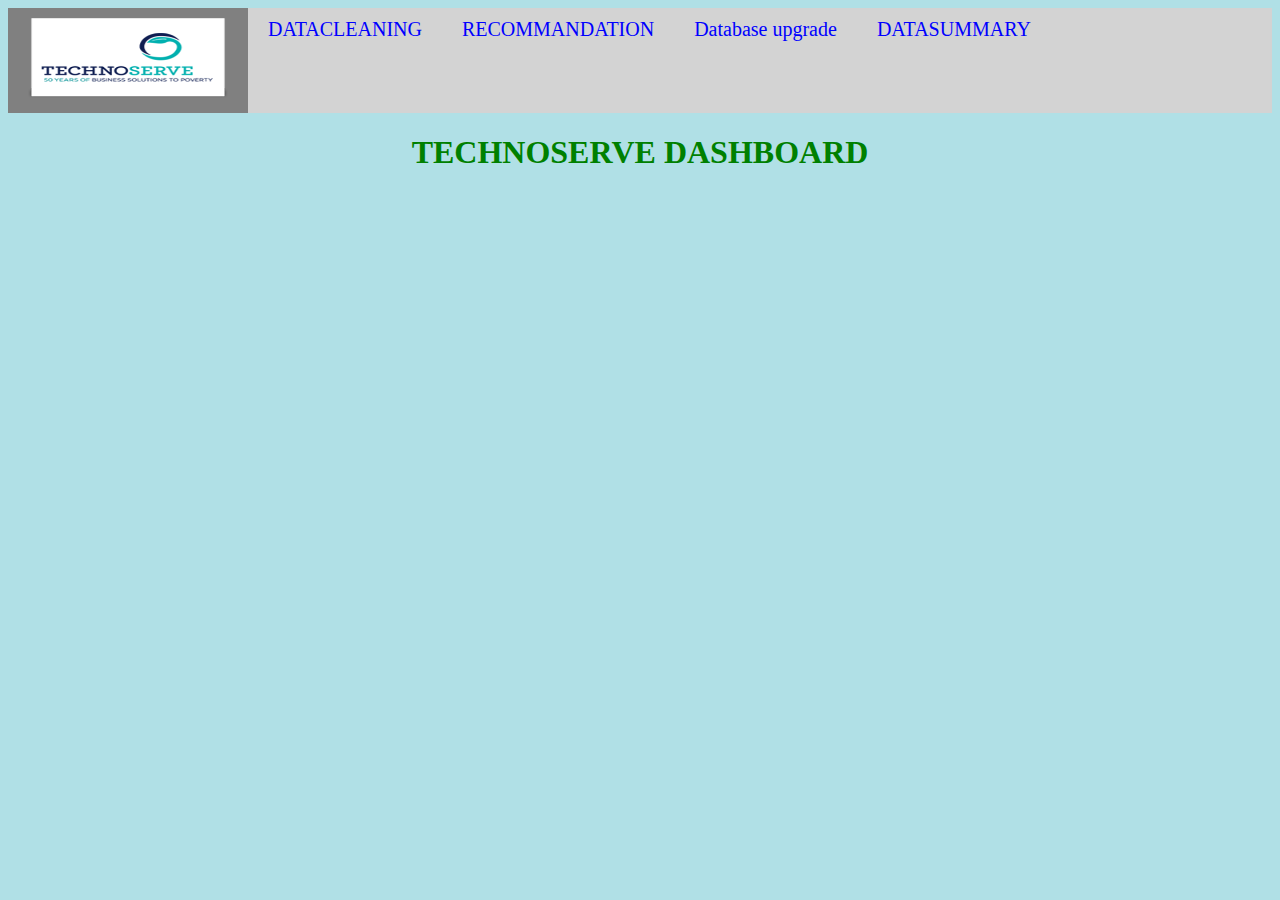
<file: index.html>
<!DOCTYPE html>
<html>
<head>
    <style>

        ul {
            list-style-type: none;
            margin: 0;
            padding: 0;
            overflow: hidden;
            background-color: lightgray;
        }

        li {
            float: left;
        }

        li a, .dropbtn {
            display: inline-block;
            color: blue;
            font-size:20px;
            text-align: center;
            padding: 10px 20px;
            text-decoration: none;
        }
        .active{
            background-color: gray;
            color: white;
        }
        li a:hover , .dropdown:hover .dropbtn{
            background-color: orange;
            color: white;
        }

        .dropdown-content {
            display: none;
            position: absolute;
            background-color: lightblue;
            min-width: 160px;
            box-shadow: 5px 8px 10px 0px black;
        }

        .dropdown-content a {
            color: black;
            padding: 12px 16px;
            text-decoration: none;
            display: block;
            text-align: left;
        }

        .dropdown-content a:hover {
            background-color: gray;
            color:white;
        }

        .dropdown:hover .dropdown-content {
            display: block;
        }
        h1,h2,h3{
            text-align:center;
            color: green;
        }
    </style>
    <script src="https://d3js.org/d3.v7.min.js"></script>
</head>
<body style="background-color:powderblue;">
<ul>
    <li><a class="active" href="#"> <img src="ef4bb3b8.png" alt="Simply Easy Learning" width="200"
                                                 height="80"></a></li>
    <li><a href="DATACLEANING.html"> DATACLEANING</a></li>
    <li><a href="Recommandation.html">  RECOMMANDATION </a></li>
    <li><a href="Databaseupgrade.html">Database upgrade</a></li>
    <li class="dropdown">
        <a href="#" class="dropbtn">DATASUMMARY</a>
        <div class="dropdown-content">
            <a href="Gender.html">Gender Targeting  </a>

            <a href="majorcrop.html">Major crop type by Farmer </a>

            <a href="Volumeproduced.html">Volume Produced  </a>

        </div>
    </li>
</ul>
<h1> TECHNOSERVE  DASHBOARD </h1>
<h2>  </h2>
<h3></h3>

</body>
</html>
</file>
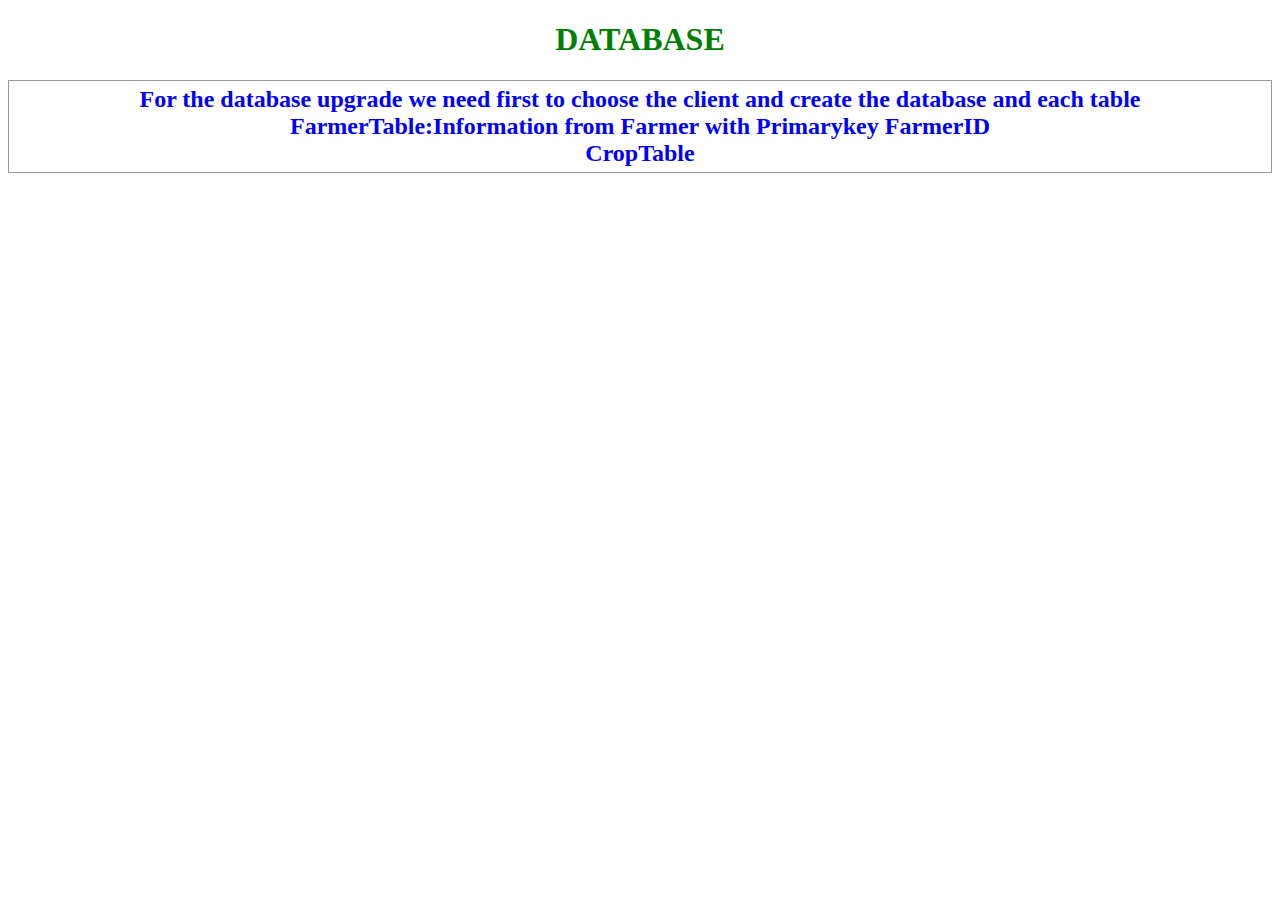
<file: Databaseupgrade.html>
<!doctype html>
<html lang="en">
<head>
    <style>

        ul {
            list-style-type: none;
            margin: 0;
            padding: 0;
            overflow: hidden;
            background-color: lightgray;
        }

        li {
            float: left;
        }

        li a, .dropbtn {
            display: inline-block;
            color: blue;
            font-size:20px;
            text-align: center;
            padding: 10px 20px;
            text-decoration: none;
        }
        .active{
            background-color: gray;
            color: white;
        }
        li a:hover , .dropdown:hover .dropbtn{
            background-color: orange;
            color: white;
        }

        .dropdown-content {
            display: none;
            position: absolute;
            background-color: lightblue;
            min-width: 160px;
            box-shadow: 5px 8px 10px 0px black;
        }

        .dropdown-content a {
            color: black;
            padding: 12px 16px;
            text-decoration: none;
            display: block;
            text-align: left;
        }

        .dropdown-content a:hover {
            background-color: gray;
            color:white;
        }

        .dropdown:hover .dropdown-content {
            display: block;
        }
        h1{
            text-align:center;
            color: green;
        }
        h2{
            text-align:center;
            color: blue;
        }
        table, th, td {
            border: 2px solid black;
            border-collapse: collapse;
        }
        p {
            margin: 10px 0;
            padding: 5px;
            border: 1px solid #999;
        }
    </style>

    <meta charset="UTF-8">
    <meta name="viewport"
          content="width=device-width, user-scalable=no, initial-scale=1.0, maximum-scale=1.0, minimum-scale=1.0">
    <meta http-equiv="X-UA-Compatible" content="ie=edge">
    <title>Document</title>
</head>
<body>
<h1>
    DATABASE
</h1>
<h2>
<p>
 For the database upgrade we need first to choose the client and
    create the database and each table <br>
    FarmerTable:Information from Farmer with Primarykey FarmerID <br>
    CropTable

</p>
    </h2>
</body>
</html>
</file>
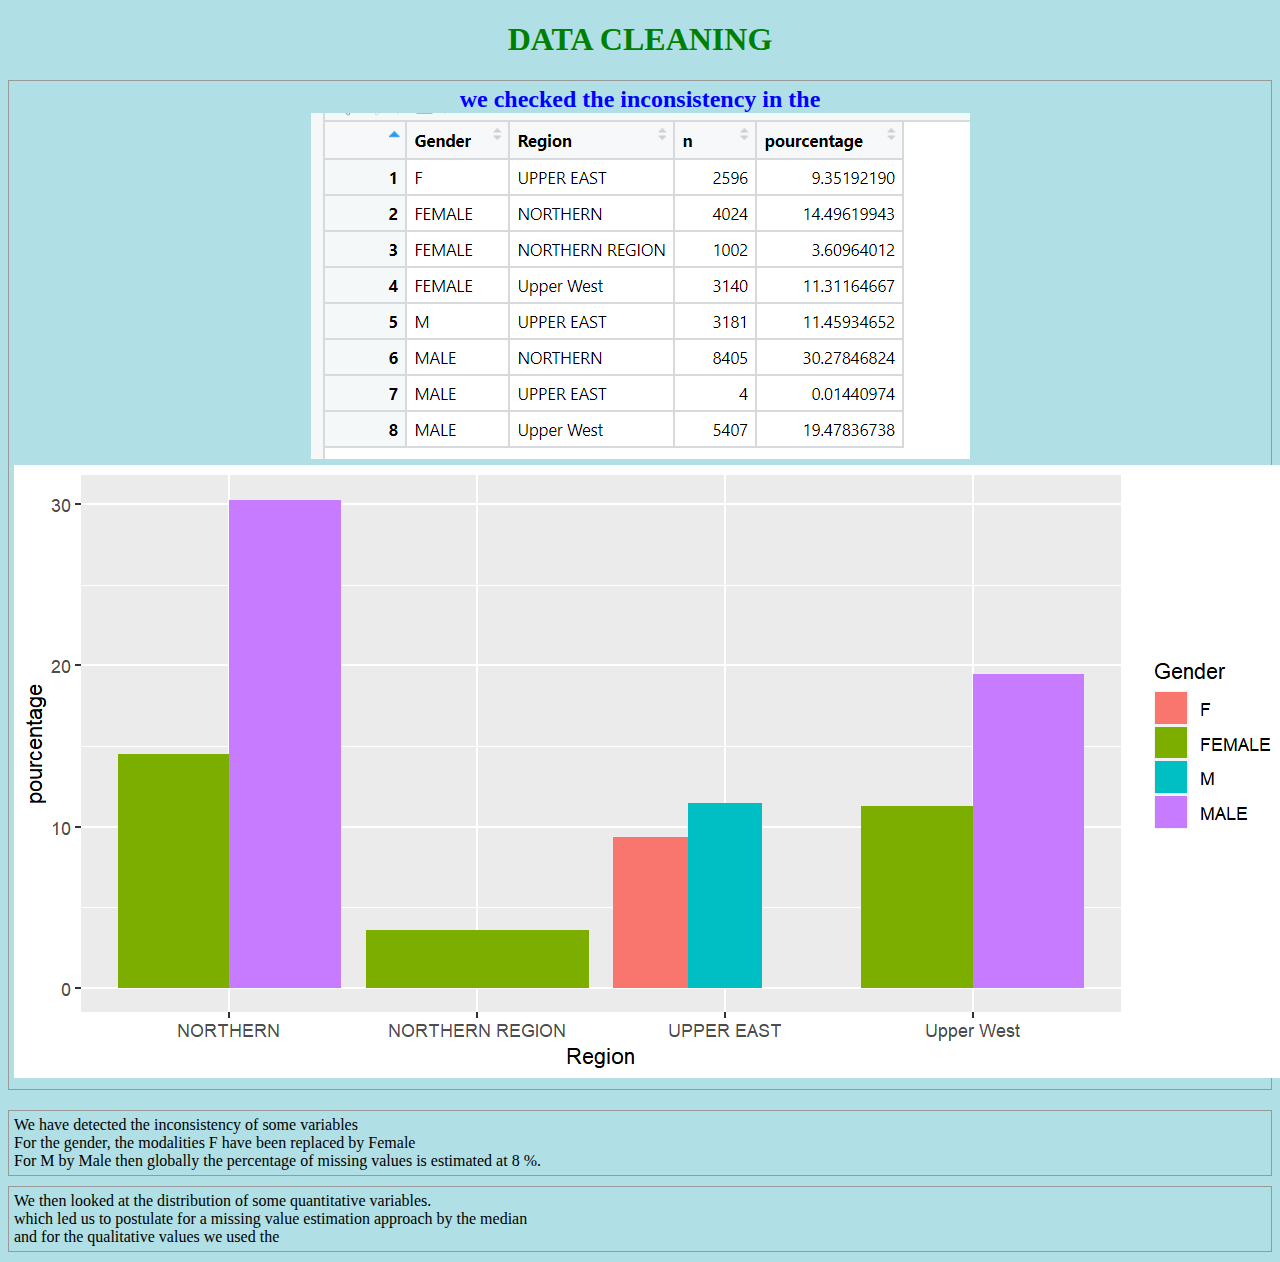
<file: DATACLEANING.html>
<!DOCTYPE html>
<html lang="en">
<head>
    <meta charset="UTF-8">
    <title>Title</title>
</head>

<style>

    ul {
        list-style-type: none;
        margin: 0;
        padding: 0;
        overflow: hidden;
        background-color: lightgray;
    }

    li {
        float: left;
    }

    li a, .dropbtn {
        display: inline-block;
        color: blue;
        font-size:20px;
        text-align: center;
        padding: 10px 20px;
        text-decoration: none;
    }
    .active{
        background-color: gray;
        color: white;
    }
    li a:hover , .dropdown:hover .dropbtn{
        background-color: orange;
        color: white;
    }

    .dropdown-content {
        display: none;
        position: absolute;
        background-color: lightblue;
        min-width: 160px;
        box-shadow: 5px 8px 10px 0px black;
    }

    .dropdown-content a {
        color: black;
        padding: 12px 16px;
        text-decoration: none;
        display: block;
        text-align: left;
    }

    .dropdown-content a:hover {
        background-color: gray;
        color:white;
    }

    .dropdown:hover .dropdown-content {
        display: block;
    }
    h1{
        text-align:center;
        color: green;
    }
    h2{
        text-align:center;
        color: blue;
    }
    table, th, td {
        border: 2px solid black;
        border-collapse: collapse;
    }
    p {
        margin: 10px 0;
        padding: 5px;
        border: 1px solid #999;
    }
</style>

<title> DATAANALYSIS   </title>
</head>
<body style="background-color:powderblue;">
<h1> DATA CLEANING   </h1>

<h2>
    <p>
        we checked the inconsistency in the <br>
        <img src="imatec.PNG" alt="">  <br>
        <img src="plot_zoom_png" alt="">

    </p>

</h2>

        <p> We have detected the inconsistency of some variables<br>
        For the gender, the modalities F have been replaced by Female<br>
        For M by Male then globally the percentage of missing values is estimated at 8 %.</p>

    <p>We then looked at the distribution of some quantitative variables.<br> which led us to postulate for a missing value estimation approach by the median<br> and for the qualitative values we used the </p>


</body>
</html>
</file>
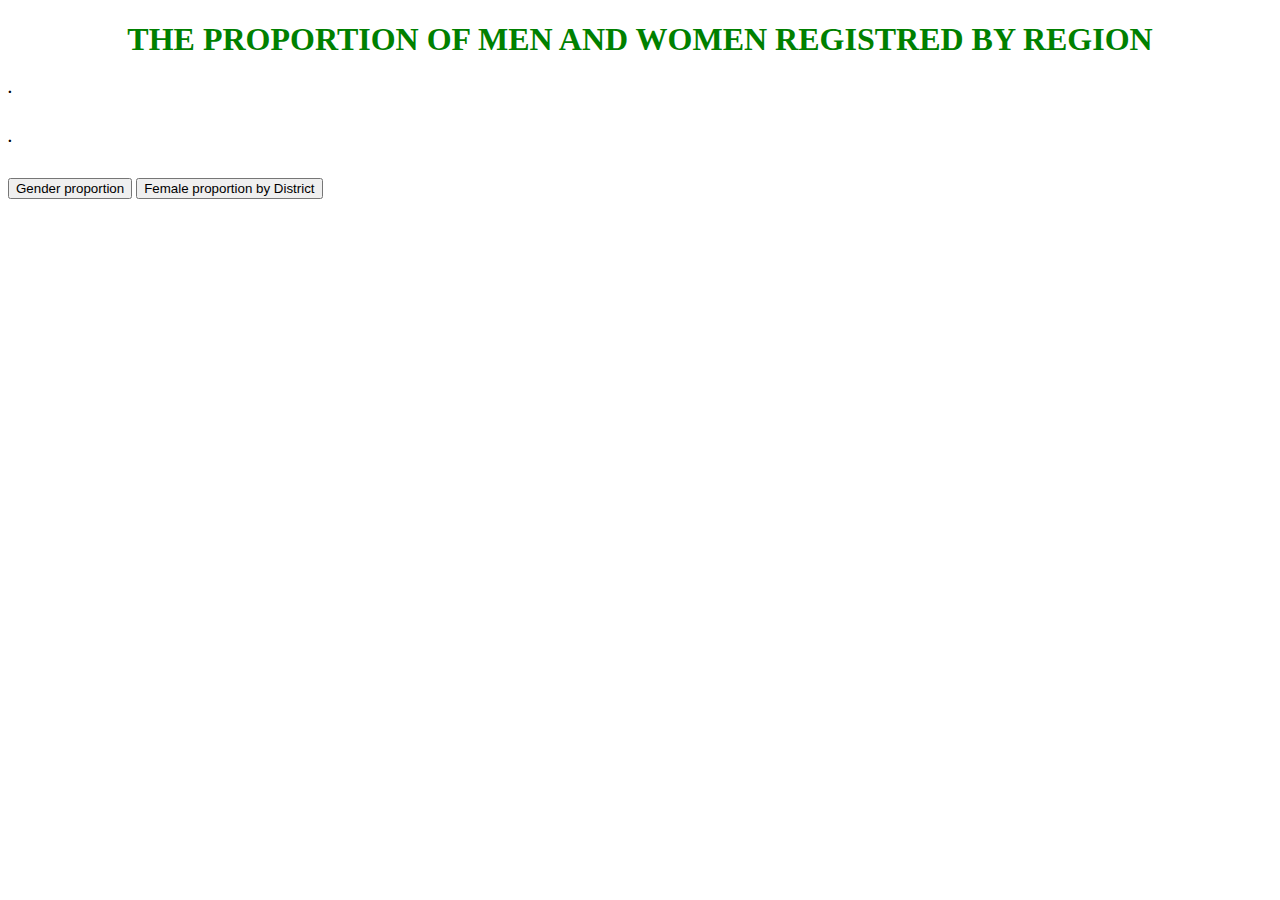
<file: Gender.html>
<!doctype html>
<html lang="en">
<head>
    <meta charset="UTF-8">
    <meta name="viewport"
          content="width=device-width, user-scalable=no, initial-scale=1.0, maximum-scale=1.0, minimum-scale=1.0">
    <meta http-equiv="X-UA-Compatible" content="ie=edge">
    <style>

        ul {
            list-style-type: none;
            margin: 0;
            padding: 0;
            overflow: hidden;
            background-color: lightgray;
        }

        li {
            float: left;
        }

        li a, .dropbtn {
            display: inline-block;
            color: blue;
            font-size:20px;
            text-align: center;
            padding: 10px 20px;
            text-decoration: none;
        }
        .active{
            background-color: gray;
            color: white;
        }
        li a:hover , .dropdown:hover .dropbtn{
            background-color: orange;
            color: white;
        }

        .dropdown-content {
            display: none;
            position: absolute;
            background-color: lightblue;
            min-width: 160px;
            box-shadow: 5px 8px 10px 0px black;
        }

        .dropdown-content a {
            color: black;
            padding: 12px 16px;
            text-decoration: none;
            display: block;
            text-align: left;
        }

        .dropdown-content a:hover {
            background-color: gray;
            color:white;
        }

        .dropdown:hover .dropdown-content {
            display: block;
        }
        h1,h2,h3{
            text-align:center;
            color: green;
        }
        table, th, td {
            border: 2px solid black;
            border-collapse: collapse;
        }
    </style>
    <script src="//d3js.org/d3.v3.min.js"></script>
    <title> THE PROPORTION OF MEN AND WOMEN  REGISTRED BY REGION </title>
</head>
<body>
<h1> THE PROPORTION OF MEN AND WOMEN  REGISTRED BY REGION </h1>
<p id = "GFG_UP" style =
        "font-size: 15px; font-weight: bold;">
</p>
<p id = "GFG_UPP" style =
        "font-size: 15px; font-weight: bold;">
</p>
<button onclick = "GFG_FUN()">
    Gender proportion
</button>
<button onclick = "GF_FUN()">
    Female proportion by District
</button>
<br><br>
<table id="table" align = "center" border="1px"></table>

<script>
    var el_up = document.getElementById("GFG_UP");

    var list =

        [
            {
                Gender: 'FEMALE',
                Region: 'NORTHERN',
                number: 4024,
                pourcentage: 14.49619943081523
            },
            {
                Gender: 'FEMALE',
                Region: 'NORTHERN REGION',
                number: 1002,
                pourcentage: 3.609640116718902
            },
            {
                Gender: 'FEMALE',
                Region: 'UPPER EAST',
                number: 2596,
                pourcentage: 9.351921899203862
            },
            {
                Gender: 'FEMALE',
                Region: 'Upper West',
                number: 3140,
                pourcentage: 11.31164667315105
            },
            {
                Gender: 'MALE',
                Region: 'NORTHERN',
                number: 8405,
                pourcentage: 30.2784682445333
            },
            {
                Gender: 'MALE',
                Region: 'UPPER EAST',
                number: 3185,
                pourcentage: 11.47375625923124
            },
            {
                Gender: 'MALE',
                Region: 'Upper West',
                number: 5407,
                pourcentage: 19.47836737634641
            }
        ]
    ;

    el_up.innerHTML = " "
        + ".<br><br>"
        ;

    function GFG_FUN() {
        var cols = [];

        for (var i = 0; i < list.length; i++) {
            for (var k in list[i]) {
                if (cols.indexOf(k) === -1) {

                    // Push all keys to the array
                    cols.push(k);
                }
            }
        }

        // Create a table element
        var table = document.createElement("table");

        // Create table row tr element of a table
        var tr = table.insertRow(-1);

        for (var i = 0; i < cols.length; i++) {

            // Create the table header th element
            var theader = document.createElement("th");
            theader.innerHTML = cols[i];

            // Append columnName to the table row
            tr.appendChild(theader);
        }

        // Adding the data to the table
        for (var i = 0; i < list.length; i++) {

            // Create a new row
            trow = table.insertRow(-1);
            for (var j = 0; j < cols.length; j++) {
                var cell = trow.insertCell(-1);

                // Inserting the cell at particular place
                cell.innerHTML = list[i][cols[j]];
            }
        }

        // Add the newly created table containing json data
        var el = document.getElementById("table");
        el.innerHTML = "";
        el.appendChild(table);
    }


    var el_upp = document.getElementById("GFG_UPP");

    var list2 =[
            {
                Gender: 'FEMALE',
                District: 'NADOWLI EAST',
                number: 2,
                pourcentage: 0.007204870492452898
            },
            {
                Gender: 'FEMALE',
                District: 'TALENSI NABDAM',
                number: 7,
                pourcentage: 0.02521704672358514
            },
            {
                Gender: 'FEMALE',
                District: 'SANG',
                number: 22,
                pourcentage: 0.07925357541698189
            },
            {
                Gender: 'FEMALE',
                District: 'NADOWLI-KALEO',
                number: 25,
                pourcentage: 0.09006088115566123
            },
            {
                Gender: 'FEMALE',
                District: 'ZABZUGU',
                number: 31,
                pourcentage: 0.1116754926330199
            },
            {
                Gender: 'FEMALE',
                District: 'KALEO-NADOWLI',
                number: 33,
                pourcentage: 0.1188803631254728
            },
            {
                Gender: 'FEMALE',
                District: 'SISSALA WEST',
                number: 33,
                pourcentage: 0.1188803631254728
            },
            {
                Gender: 'FEMALE',
                District: 'MION',
                number: 41,
                pourcentage: 0.1476998450952844
            },
            {
                Gender: 'FEMALE',
                District: 'GARU TEMPANE',
                number: 43,
                pourcentage: 0.1549047155877373
            },
            {
                Gender: 'FEMALE',
                District: 'MAMPRUGU MAOGDURI',
                number: 43,
                pourcentage: 0.1549047155877373
            },
            {
                Gender: 'FEMALE',
                District: 'TAMALE METROPOLITAN',
                number: 43,
                pourcentage: 0.1549047155877373
            },
            {
                Gender: 'FEMALE',
                District: 'LAWRA',
                number: 48,
                pourcentage: 0.1729168918188695
            },
            {
                Gender: 'FEMALE',
                District: 'KUMBUNGU',
                number: 54,
                pourcentage: 0.1945315032962283
            },
            {
                Gender: 'FEMALE',
                District: 'CENTRAL GONJA',
                number: 64,
                pourcentage: 0.2305558557584927
            },
            {
                Gender: 'FEMALE',
                District: 'PUSIGA',
                number: 74,
                pourcentage: 0.2665802082207572
            },
            {
                Gender: 'FEMALE',
                District: 'JIRAPA',
                number: 87,
                pourcentage: 0.3134118664217011
            },
            {
                Gender: 'FEMALE',
                District: 'BUNKPRUGU YUNYOO',
                number: 96,
                pourcentage: 0.3458337836377391
            },
            {
                Gender: 'FEMALE',
                District: 'NANUMBA NORTH',
                number: 98,
                pourcentage: 0.353038654130192
            },
            {
                Gender: 'FEMALE',
                District: 'sissala west',
                number: 102,
                pourcentage: 0.3674483951150978
            },
            {
                Gender: 'FEMALE',
                District: 'EAST GONJA',
                number: 121,
                pourcentage: 0.4358946647934003
            },
            {
                Gender: 'FEMALE',
                District: 'WA MUNICIPAL',
                number: 130,
                pourcentage: 0.4683165820094384
            },
            {
                Gender: 'FEMALE',
                District: 'KPANDAI',
                number: 131,
                pourcentage: 0.4719190172556648
            },
            {
                Gender: 'FEMALE',
                District: 'Sissala West',
                number: 158,
                pourcentage: 0.569184768903779
            },
            {
                Gender: 'FEMALE',
                District: 'YENDI MUNICIPAL',
                number: 163,
                pourcentage: 0.5871969451349112
            },
            {
                Gender: 'FEMALE',
                District: 'LAMBUSSIE-KARNI',
                number: 193,
                pourcentage: 0.6952700025217047
            },
            {
                Gender: 'FEMALE',
                District: 'BINDURI',
                number: 194,
                pourcentage: 0.6988724377679312
            },
            {
                Gender: 'FEMALE',
                District: 'KASSENA NANKANA WEST',
                number: 200,
                pourcentage: 0.7204870492452898
            },
            {
                Gender: 'FEMALE',
                District: 'SAVELUGU NANTON',
                number: 212,
                pourcentage: 0.7637162722000072
            },
            {
                Gender: 'FEMALE',
                District: 'EAST MAMPRUSI',
                number: 276,
                pourcentage: 0.9942721279585
            },
            {
                Gender: 'FEMALE',
                District: 'TOLON',
                number: 280,
                pourcentage: 1.008681868943406
            },
            {
                Gender: 'FEMALE',
                District: 'BUILSA SOUTH',
                number: 301,
                pourcentage: 1.084333009114161
            },
            {
                Gender: 'FEMALE',
                District: 'BOLGA MUNICIPAL',
                number: 307,
                pourcentage: 1.10594762059152
            },
            {
                Gender: 'FEMALE',
                District: 'SAWLA TUNA KALBA',
                number: 318,
                pourcentage: 1.145574408300011
            },
            {
                Gender: 'FEMALE',
                District: 'SISSALA EAST',
                number: 339,
                pourcentage: 1.221225548470766
            },
            {
                Gender: 'FEMALE',
                District: 'GUSHEGU',
                number: 362,
                pourcentage: 1.304081559133975
            },
            {
                Gender: 'FEMALE',
                District: 'WA WEST',
                number: 367,
                pourcentage: 1.322093735365107
            },
            {
                Gender: 'FEMALE',
                District: 'BUILSA NORTH',
                number: 373,
                pourcentage: 1.343708346842466
            },
            {
                Gender: 'FEMALE',
                District: 'SABOBA',
                number: 446,
                pourcentage: 1.606686119816996
            },
            {
                Gender: 'FEMALE',
                District: 'WEST GONJA',
                number: 466,
                pourcentage: 1.678734824741525
            },
            {
                Gender: 'FEMALE',
                District: 'KASSENA NANKANA MUNICIPAL',
                number: 471,
                pourcentage: 1.696747000972658
            },
            {
                Gender: 'FEMALE',
                District: 'Daffiama/Busie/Issa',
                number: 507,
                pourcentage: 1.82643466983681
            },
            {
                Gender: 'FEMALE',
                District: 'KARAGA',
                number: 603,
                pourcentage: 2.172268453474549
            },
            {
                Gender: 'FEMALE',
                District: 'BAWKU WEST',
                number: 606,
                pourcentage: 2.183075759213228
            },
            {
                Gender: 'FEMALE',
                District: 'WA EAST',
                number: 808,
                pourcentage: 2.910767678950971
            },
            {
                Gender: 'FEMALE',
                District: 'CHEREPONI',
                number: 1484,
                pourcentage: 5.34601390540005
            }
        ]




    ;

    el_upp.innerHTML = "  "
        + ".<br><br>"
    ;

    function GF_FUN() {
        var cols = [];

        for (var i = 0; i < list2.length; i++) {
            for (var k in list2[i]) {
                if (cols.indexOf(k) === -1) {

                    // Push all keys to the array
                    cols.push(k);
                }
            }
        }

        // Create a table element
        var table = document.createElement("table");

        // Create table row tr element of a table
        var tr = table.insertRow(-1);

        for (var i = 0; i < cols.length; i++) {

            // Create the table header th element
            var theader = document.createElement("th");
            theader.innerHTML = cols[i];

            // Append columnName to the table row
            tr.appendChild(theader);
        }

        // Adding the data to the table
        for (var i = 0; i < list2.length; i++) {

            // Create a new row
            trow = table.insertRow(-1);
            for (var j = 0; j < cols.length; j++) {
                var cell = trow.insertCell(-1);

                // Inserting the cell at particular place
                cell.innerHTML = list2[i][cols[j]];
            }
        }

        // Add the newly created table containing json data
        var el = document.getElementById("table");
        el.innerHTML = "";
        el.appendChild(table);
    }

</script>

</body>
</html>
</file>
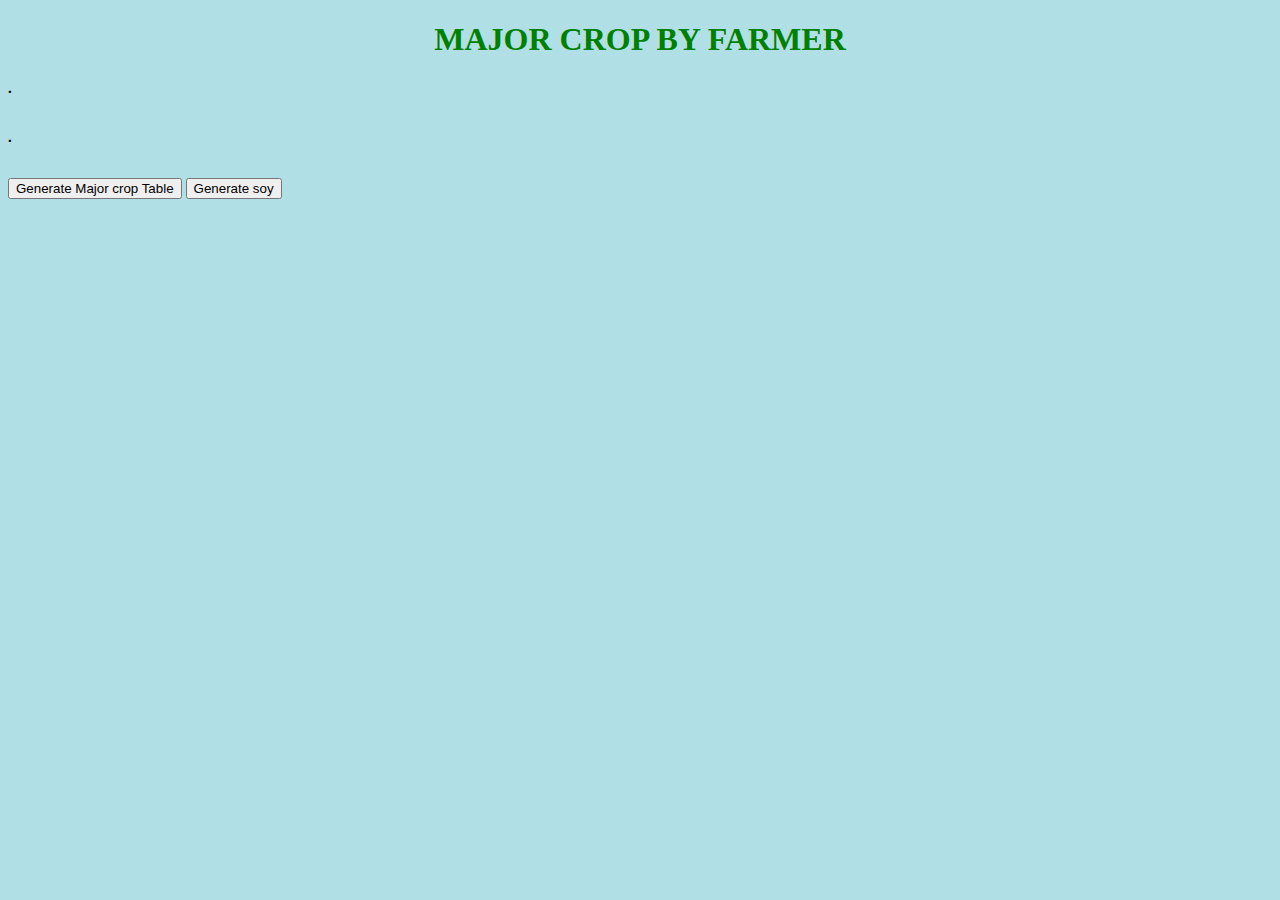
<file: majorcrop.html>
<!DOCTYPE html>
<html lang="en">
<head>
    <meta charset="UTF-8">
    <title>Title</title>
</head>

<meta charset="UTF-8">
<meta name="viewport"
      content="width=device-width, user-scalable=no, initial-scale=1.0, maximum-scale=1.0, minimum-scale=1.0">
<meta http-equiv="X-UA-Compatible" content="ie=edge">
<style>

    ul {
        list-style-type: none;
        margin: 0;
        padding: 0;
        overflow: hidden;
        background-color: lightgray;
    }

    li {
        float: left;
    }

    li a, .dropbtn {
        display: inline-block;
        color: blue;
        font-size:20px;
        text-align: center;
        padding: 10px 20px;
        text-decoration: none;
    }
    .active{
        background-color: gray;
        color: white;
    }
    li a:hover , .dropdown:hover .dropbtn{
        background-color: orange;
        color: white;
    }

    .dropdown-content {
        display: none;
        position: absolute;
        background-color: lightblue;
        min-width: 160px;
        box-shadow: 5px 8px 10px 0px black;
    }

    .dropdown-content a {
        color: black;
        padding: 12px 16px;
        text-decoration: none;
        display: block;
        text-align: left;
    }

    .dropdown-content a:hover {
        background-color: gray;
        color:white;
    }

    .dropdown:hover .dropdown-content {
        display: block;
    }
    h1,h2,h3{
        text-align:center;
        color: green;
    }
    table, th, td {
        border: 2px solid black;
        border-collapse: collapse;
    }
</style>
<script src="//d3js.org/d3.v3.min.js"></script>
<title> MAJOR CROP BY FARMER </title>
</head>
<body style="background-color:powderblue;">
<h1> MAJOR CROP BY FARMER </h1>
<p id = "GFG_UP" style =
        "font-size: 15px; font-weight: bold;">
</p>
<p id = "GFG_UPP" style =
        "font-size: 15px; font-weight: bold;">
</p>
<button onclick = "GFG_FUN()">
    Generate Major crop Table
</button>
<button onclick = "GF_FUN()">
    Generate soy
</button>
<br><br>
<table id="table" align = "center" border="1px"></table>

<script>
    var el_up = document.getElementById("GFG_UP");

    var list =

        [
            {
                'Major Crop': 'SOYA',
                Region: 'NORTHERN',
                District: 'CHEREPONI',
                number: 787
            },
            {
                'Major Crop': 'SOYA',
                Region: 'NORTHERN',
                District: 'SABOBA',
                number: 667
            },
            {
                'Major Crop': 'SOYA',
                Region: 'NORTHERN',
                District: 'SAVELUGU NANTON',
                number: 276
            },
            {
                'Major Crop': 'SOYA',
                Region: 'NORTHERN',
                District: 'KARAGA',
                number: 245
            },
            {
                'Major Crop': 'SOYA',
                Region: 'NORTHERN',
                District: 'GUSHEGU',
                number: 201
            },
            {
                'Major Crop': 'SOYA',
                Region: 'NORTHERN REGION',
                District: 'EAST MAMPRUSI',
                number: 51
            },
            {
                'Major Crop': 'SOYA',
                Region: 'NORTHERN',
                District: 'YENDI MUNICIPAL',
                number: 49
            },
            {
                'Major Crop': 'SOYA',
                Region: 'NORTHERN REGION',
                District: 'BUNKPRUGU YUNYOO',
                number: 42
            },
            {
                'Major Crop': 'SOYA',
                Region: 'NORTHERN REGION',
                District: 'SABOBA',
                number: 30
            },
            {
                'Major Crop': 'SOYA',
                Region: 'NORTHERN',
                District: 'NANUMBA NORTH',
                number: 20
            },
            {
                'Major Crop': 'SOYA',
                Region: 'UPPER EAST',
                District: 'BAWKU WEST',
                number: 18
            },
            {
                'Major Crop': 'SOYA',
                Region: 'NORTHERN',
                District: 'KUMBUNGU',
                number: 12
            },
            {
                'Major Crop': 'SOYA',
                Region: 'NORTHERN',
                District: 'BUNKPRUGU YUNYOO',
                number: 10
            },
            {
                'Major Crop': 'SOYA',
                Region: 'UPPER EAST',
                District: 'BUILSA SOUTH',
                number: 10
            },
            {
                'Major Crop': 'SOYA',
                Region: 'NORTHERN',
                District: 'EAST MAMPRUSI',
                number: 9
            },
            {
                'Major Crop': 'SOYA',
                Region: 'NORTHERN',
                District: 'WEST GONJA',
                number: 8
            },
            {
                'Major Crop': 'SOYA',
                Region: 'NORTHERN',
                District: 'TOLON',
                number: 7
            },
            {
                'Major Crop': 'SOYA',
                Region: 'UPPER EAST',
                District: 'BUILSA NORTH',
                number: 5
            },
            {
                'Major Crop': 'SOYA',
                Region: 'NORTHERN',
                District: 'EAST GONJA',
                number: 4
            },
            {
                'Major Crop': 'SOYA',
                Region: 'NORTHERN',
                District: 'SANG',
                number: 3
            },
            {
                'Major Crop': 'SOYA',
                Region: 'NORTHERN',
                District: 'ZABZUGU',
                number: 3
            },
            {
                'Major Crop': 'SOYA',
                Region: 'UPPER EAST',
                District: 'BOLGA MUNICIPAL',
                number: 3
            },
            {
                'Major Crop': 'SOYA',
                Region: 'NORTHERN',
                District: 'TAMALE METROPOLITAN',
                number: 2
            },
            {
                'Major Crop': 'SOYA',
                Region: 'NORTHERN',
                District: 'CENTRAL GONJA',
                number: 1
            },
            {
                'Major Crop': 'SOYA',
                Region: 'UPPER EAST',
                District: 'BINDURI',
                number: 1
            },
            {
                'Major Crop': 'SOYA',
                Region: 'UPPER EAST',
                District: 'GARU TEMPANE',
                number: 1
            },
            {
                'Major Crop': 'SOYA',
                Region: 'UPPER EAST',
                District: 'KASSENA NANKANA WEST',
                number: 1
            },
            {
                'Major Crop': 'SOYA',
                Region: 'UPPER EAST',
                District: 'PUSIGA',
                number: 1
            }
        ]


    ;

    el_up.innerHTML = " "
        + ".<br><br>"
    ;

    function GFG_FUN() {
        var cols = [];

        for (var i = 0; i < list.length; i++) {
            for (var k in list[i]) {
                if (cols.indexOf(k) === -1) {

                    // Push all keys to the array
                    cols.push(k);
                }
            }
        }

        // Create a table element
        var table = document.createElement("table");

        // Create table row tr element of a table
        var tr = table.insertRow(-1);

        for (var i = 0; i < cols.length; i++) {

            // Create the table header th element
            var theader = document.createElement("th");
            theader.innerHTML = cols[i];

            // Append columnName to the table row
            tr.appendChild(theader);
        }

        // Adding the data to the table
        for (var i = 0; i < list.length; i++) {

            // Create a new row
            trow = table.insertRow(-1);
            for (var j = 0; j < cols.length; j++) {
                var cell = trow.insertCell(-1);

                // Inserting the cell at particular place
                cell.innerHTML = list[i][cols[j]];
            }
        }

        // Add the newly created table containing json data
        var el = document.getElementById("table");
        el.innerHTML = "";
        el.appendChild(table);
    }
    var el_upp= document.getElementById("GFG_UPP");

    var list2 =
        [
            {
                'Major Crop': 'MAIZE',
                Region: 'NORTHERN',
                number: 6606,
                pourcentage: 23.79768723657192
            },
            {
                'Major Crop': 'MAIZE',
                Region: 'NORTHERN REGION',
                number: 543,
                pourcentage: 1.956122338700962
            },
            {
                'Major Crop': 'MAIZE',
                Region: 'UPPER EAST',
                number: 3807,
                pourcentage: 13.71447098238409
            },
            {
                'Major Crop': 'MAIZE',
                Region: 'Upper West',
                number: 8547,
                pourcentage: 30.79001404949746
            },
            {
                'Major Crop': 'RICE',
                Region: 'NORTHERN',
                number: 650,
                pourcentage: 2.341582910047192
            },
            {
                'Major Crop': 'RICE',
                Region: 'NORTHERN REGION',
                number: 17,
                pourcentage: 0.06124139918584964
            },
            {
                'Major Crop': 'RICE',
                Region: 'UPPER EAST',
                number: 1934,
                pourcentage: 6.967109766201952
            },
            {
                'Major Crop': 'SOYA',
                Region: 'NORTHERN',
                number: 2304,
                pourcentage: 8.300010807305739
            },
            {
                'Major Crop': 'SOYA',
                Region: 'NORTHERN REGION',
                number: 123,
                pourcentage: 0.4430995352858532
            },
            {
                'Major Crop': 'SOYA',
                Region: 'UPPER EAST',
                number: 40,
                pourcentage: 0.144097409849058
            },
            {
                'Major Crop': 'SOYBEAN',
                Region: 'NORTHERN',
                number: 2869,
                pourcentage: 10.33538672142368
            },
            {
                'Major Crop': 'SOYBEAN',
                Region: 'NORTHERN REGION',
                number: 319,
                pourcentage: 1.149176843546237
            }
        ]



    ;

    el_upp.innerHTML = "  "
        + ".<br><br>"
    ;

    function GF_FUN() {
        var cols = [];

        for (var i = 0; i < list2.length; i++) {
            for (var k in list2[i]) {
                if (cols.indexOf(k) === -1) {

                    // Push all keys to the array
                    cols.push(k);
                }
            }
        }

        // Create a table element
        var table = document.createElement("table");

        // Create table row tr element of a table
        var tr = table.insertRow(-1);

        for (var i = 0; i < cols.length; i++) {

            // Create the table header th element
            var theader = document.createElement("th");
            theader.innerHTML = cols[i];

            // Append columnName to the table row
            tr.appendChild(theader);
        }

        // Adding the data to the table
        for (var i = 0; i < list2.length; i++) {

            // Create a new row
            trow = table.insertRow(-1);
            for (var j = 0; j < cols.length; j++) {
                var cell = trow.insertCell(-1);

                // Inserting the cell at particular place
                cell.innerHTML = list2[i][cols[j]];
            }
        }

        // Add the newly created table containing json data
        var ell = document.getElementById("table");
        ell.innerHTML = "";
        ell.appendChild(table);
    }
</script>

</body>
</html>
</file>
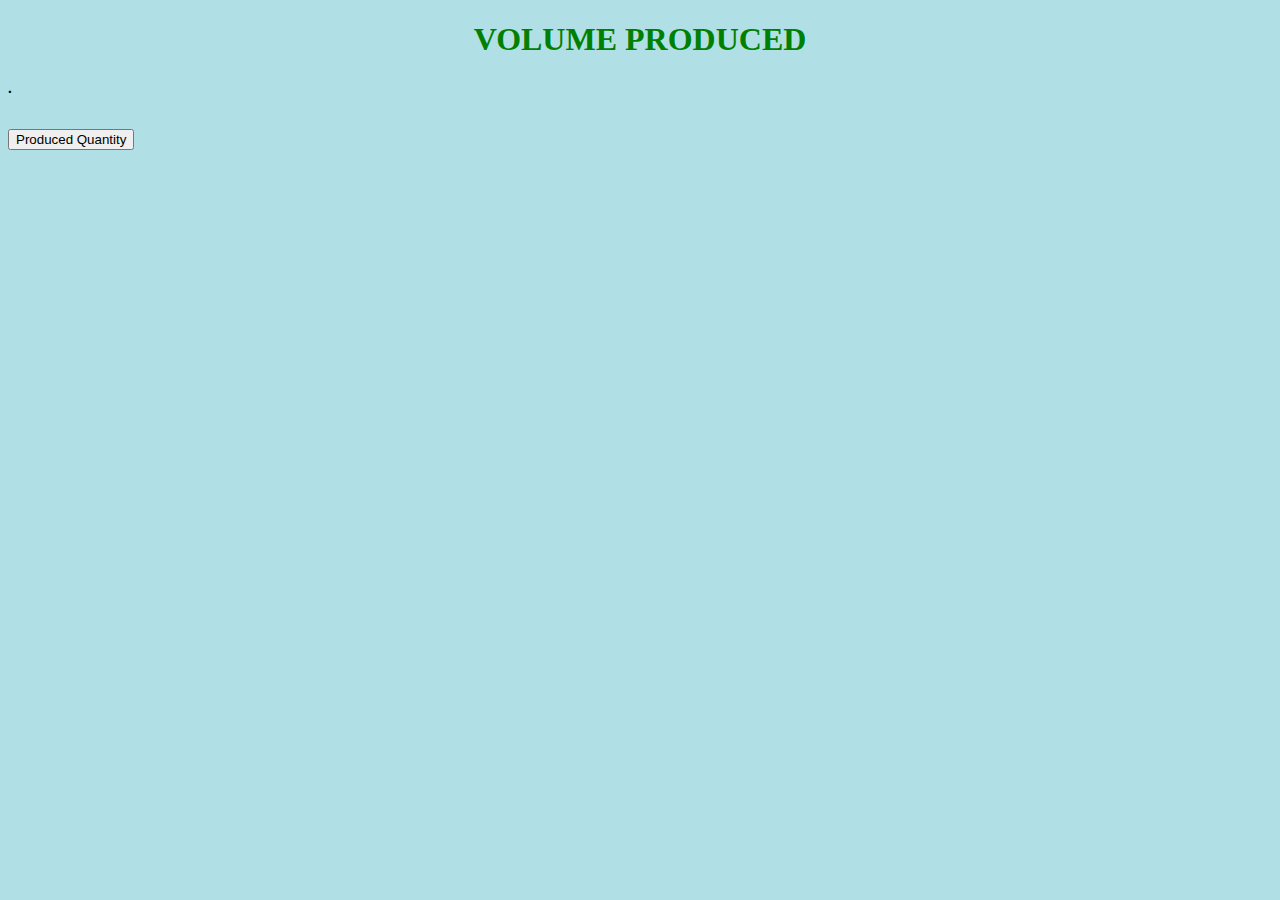
<file: Volumeproduced.html>
<!DOCTYPE html>
<html lang="en">
<head>
    <meta charset="UTF-8">
    <title>Title</title>
</head>
<body style="background-color:powderblue;">
<meta charset="UTF-8">
<meta name="viewport"
      content="width=device-width, user-scalable=no, initial-scale=1.0, maximum-scale=1.0, minimum-scale=1.0">
<meta http-equiv="X-UA-Compatible" content="ie=edge">
<style>

    ul {
        list-style-type: none;
        margin: 0;
        padding: 0;
        overflow: hidden;
        background-color: lightgray;
    }

    li {
        float: left;
    }

    li a, .dropbtn {
        display: inline-block;
        color: blue;
        font-size:20px;
        text-align: center;
        padding: 10px 20px;
        text-decoration: none;
    }
    .active{
        background-color: gray;
        color: white;
    }
    li a:hover , .dropdown:hover .dropbtn{
        background-color: orange;
        color: white;
    }

    .dropdown-content {
        display: none;
        position: absolute;
        background-color: lightblue;
        min-width: 160px;
        box-shadow: 5px 8px 10px 0px black;
    }

    .dropdown-content a {
        color: black;
        padding: 12px 16px;
        text-decoration: none;
        display: block;
        text-align: left;
    }

    .dropdown-content a:hover {
        background-color: gray;
        color:white;
    }

    .dropdown:hover .dropdown-content {
        display: block;
    }
    h1,h2,h3{
        text-align:center;
        color: green;
    }
    table, th, td {
        border: 2px solid black;
        border-collapse: collapse;
    }
</style>
<script src="//d3js.org/d3.v3.min.js"></script>
<title> VOLUME PRODUCED  </title>
</head>

<h1> VOLUME PRODUCED  </h1>
<p id = "GFG_UP" style =
        "font-size: 15px; font-weight: bold;">
</p>
<p id = "GFG_UPP" style =
        "font-size: 15px; font-weight: bold;">
</p>
<button onclick = "GFG_FUN()">
    Produced Quantity
</button>
<br><br>
<table id="table" align = "center" border="1px"></table>

<script>
    var el_up = document.getElementById("GFG_UP");

    var list =[
            { 'Crop ': 'MAIZE', 'Aggrated value': 134243.4465028652 },
            { 'Crop ': 'RICE', 'Aggrated value': 28984.8825653505 },
            { 'Crop ': 'SOYA', 'Aggrated value': 12356.60907449564 },
            { 'Crop ': 'SOYBEAN', 'Aggrated value': 16832.28275374833 }
        ]


    ;

    el_up.innerHTML = " "
        + ".<br><br>"
    ;

    function GFG_FUN() {
        var cols = [];

        for (var i = 0; i < list.length; i++) {
            for (var k in list[i]) {
                if (cols.indexOf(k) === -1) {

                    // Push all keys to the array
                    cols.push(k);
                }
            }
        }

        // Create a table element
        var table = document.createElement("table");

        // Create table row tr element of a table
        var tr = table.insertRow(-1);

        for (var i = 0; i < cols.length; i++) {

            // Create the table header th element
            var theader = document.createElement("th");
            theader.innerHTML = cols[i];

            // Append columnName to the table row
            tr.appendChild(theader);
        }

        // Adding the data to the table
        for (var i = 0; i < list.length; i++) {

            // Create a new row
            trow = table.insertRow(-1);
            for (var j = 0; j < cols.length; j++) {
                var cell = trow.insertCell(-1);

                // Inserting the cell at particular place
                cell.innerHTML = list[i][cols[j]];
            }
        }

        // Add the newly created table containing json data
        var el = document.getElementById("table");
        el.innerHTML = "";
        el.appendChild(table);
    }
</script>
</body>
</html>
</file>
